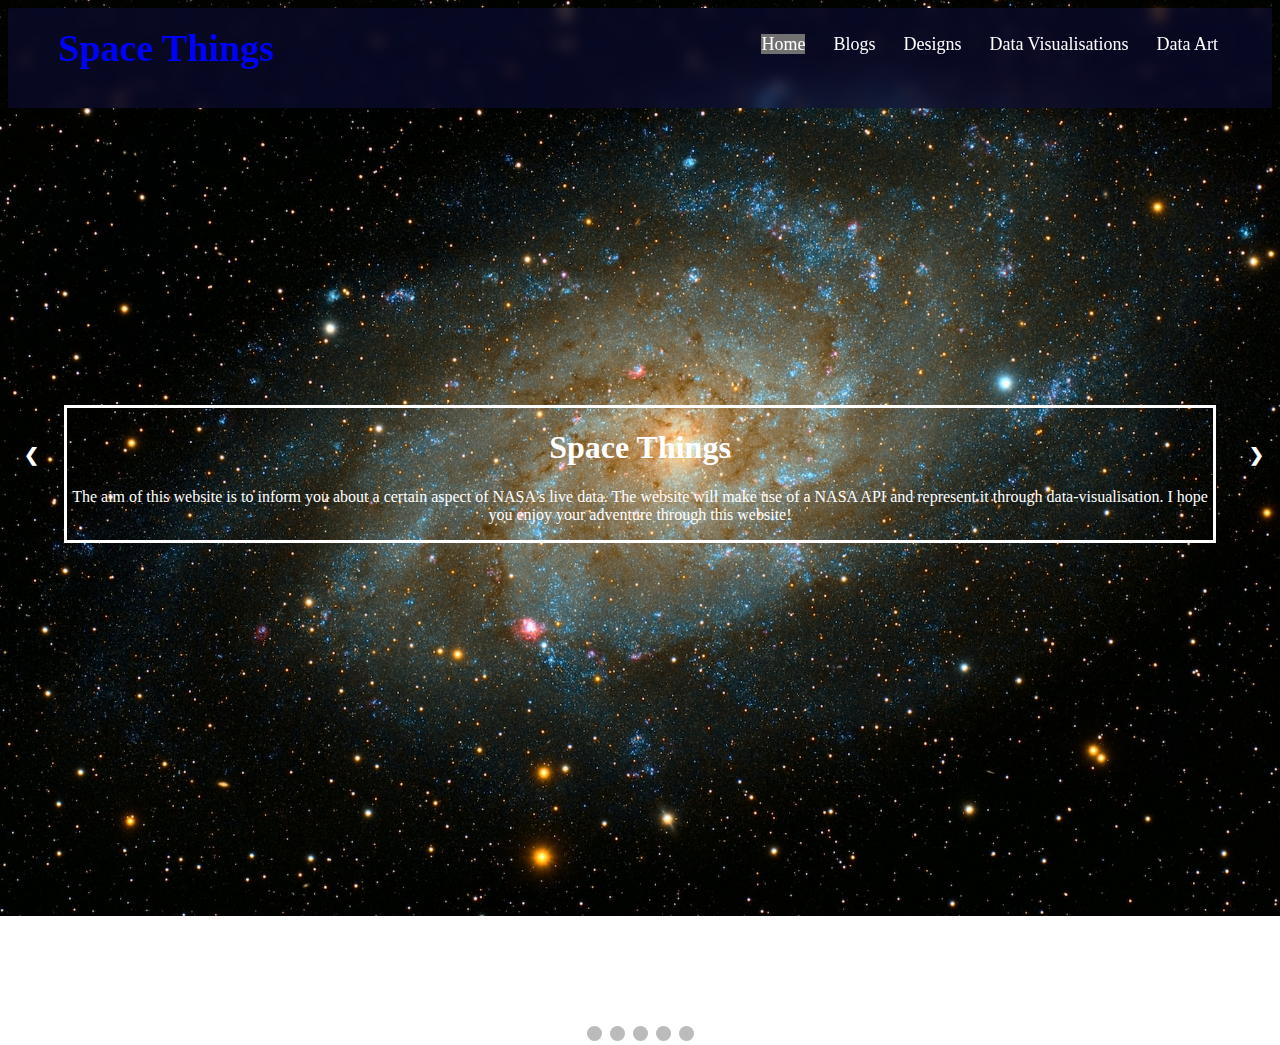
<file: index.html>
<!DOCTYPE html>
<html lang="en">
  <head>
    <meta charset="UTF-8" />
    <meta name="viewport" content="width=device-width, initial-scale=1.0" />
    <meta name="keywords" content="API, NASA API, web development, Space" />
    <title>My Website on Data Visualisation</title>
    <link rel="stylesheet" href="style.css" />
  </head>
  <body>
    <nav id="navbar">
      <label for="logo" class="logo">Space Things</label>
      <ul>
        <li><a href="index.html" class="active">Home</a></li>
        <li><a href="blogs.html">Blogs</a></li>
        <li><a href="design.html">Designs</a></li>
        <li><a href="data-visualisations.html">Data Visualisations</a></li>
        <li><a href="data-art.html">Data Art</a></li>
      </ul>
    </nav>

    <div class="textbox" id="index">
      <h1>Space Things</h1>
      <p>
        The aim of this website is to inform you about a certain aspect of
        NASA's live data. The website will make use of a NASA API and represent
        it through data-visualisation. I hope you enjoy your adventure through
        this website!
      </p>
    </div>

    <script src="app.js"></script>

    <div class="slideshow-container">
      <div class="mySlides fade">
        <div class="numbertext" id="index">1/5</div>
        <img
          src="Images/guillermo-ferla-lLExhYl-cXQ-unsplash.jpg"
          style="width: 100%"
        />
      </div>

      <div class="mySlides fade">
        <div class="numbertext">2/5</div>
        <img
          src="Images/bryan-goff-f7YQo-eYHdM-unsplash.jpg"
          style="width: 100%"
        />
        <div class="textbox2">
          <h1>The Blog Page</h1>
          <p>
            The blog page is where you can find all the interesting
            thoughts,ideas and opinions I have. When you navigate to the Blog
            Page you will find blog one and blog two(This one is just a
            placeholder for now). Enjoy your learning!!
          </p>
          <button onclick="GoToBlogsPage()" id="blogsBtn">Blogs</button>
        </div>
      </div>

      <div class="mySlides fade">
        <div class="numbertext">3/5</div>
        <img
          src="Images/paul-volkmer-qVotvbsuM_c-unsplash.jpg"
          style="width: 100%"
        />
        <div class="textbox3">
          <h1>The Design Page</h1>
          <p>
            The design page is where you can really dive into my thought process
            and creative process while I was creating this website. It comes
            with all the bits and bobs needed to assemble this finished
            product(prototype). It is obviously not as complex as what NASA's
            APIs are but its close enough!
          </p>
          <button onclick="GoToDesignPage()" id="designBtn">Designs</button>
        </div>
      </div>

      <div class="mySlides fade">
        <div class="numbertext">4/5</div>
        <img src="Images/nasa-Q1p7bh3SHj8-unsplash.jpg" style="width: 100%" />
        <div class="textbox4">
          <h1>The Data Visualisation Page</h1>
          <p>
            This is where all the real fun is! The data-visualisation page is
            where you can find NASA's live data constructed and formulated in a
            way that we all can understand. Simple, beautiful and effective.
            (placeholder).
          </p>
          <button onclick="GoToDataVisPage()" id="dataVisBtn">
            Data Visualisations
          </button>
        </div>
      </div>

      <div class="mySlides fade">
        <div class="numbertext">5/5</div>
        <img
          src="Images/cristofer-maximilian-IgX2o2_xAZc-unsplash.jpg"
          style="width: 100%"
        />
        <div class="textbox5">
          <h1>The Data Art Page</h1>
          <p>
            This page follows suit of the data-visualisation page. It comes with
            just as important information and just as much beauty! May your
            understanding of what data-art is develop after visiting this page!
            (placeholder).
          </p>
          <button onclick="GoToDataArtPage()" id="dataArtBtn">Data Art</button>
        </div>
      </div>

      <a class="prev" onclick="plusSlides(-1)">&#10094;</a>
      <a class="next" onclick="plusSlides(1)">&#10095;</a>
    </div>
    <br />

    <div style="text-align: center">
      <span class="dot" onclick="currentSlide(1)"></span>
      <span class="dot" onclick="currentSlide(2)"></span>
      <span class="dot" onclick="currentSlide(3)"></span>
      <span class="dot" onclick="currentSlide(4)"></span>
      <span class="dot" onclick="currentSlide(5)"></span>
    </div>
  </body>
</html>
</file>
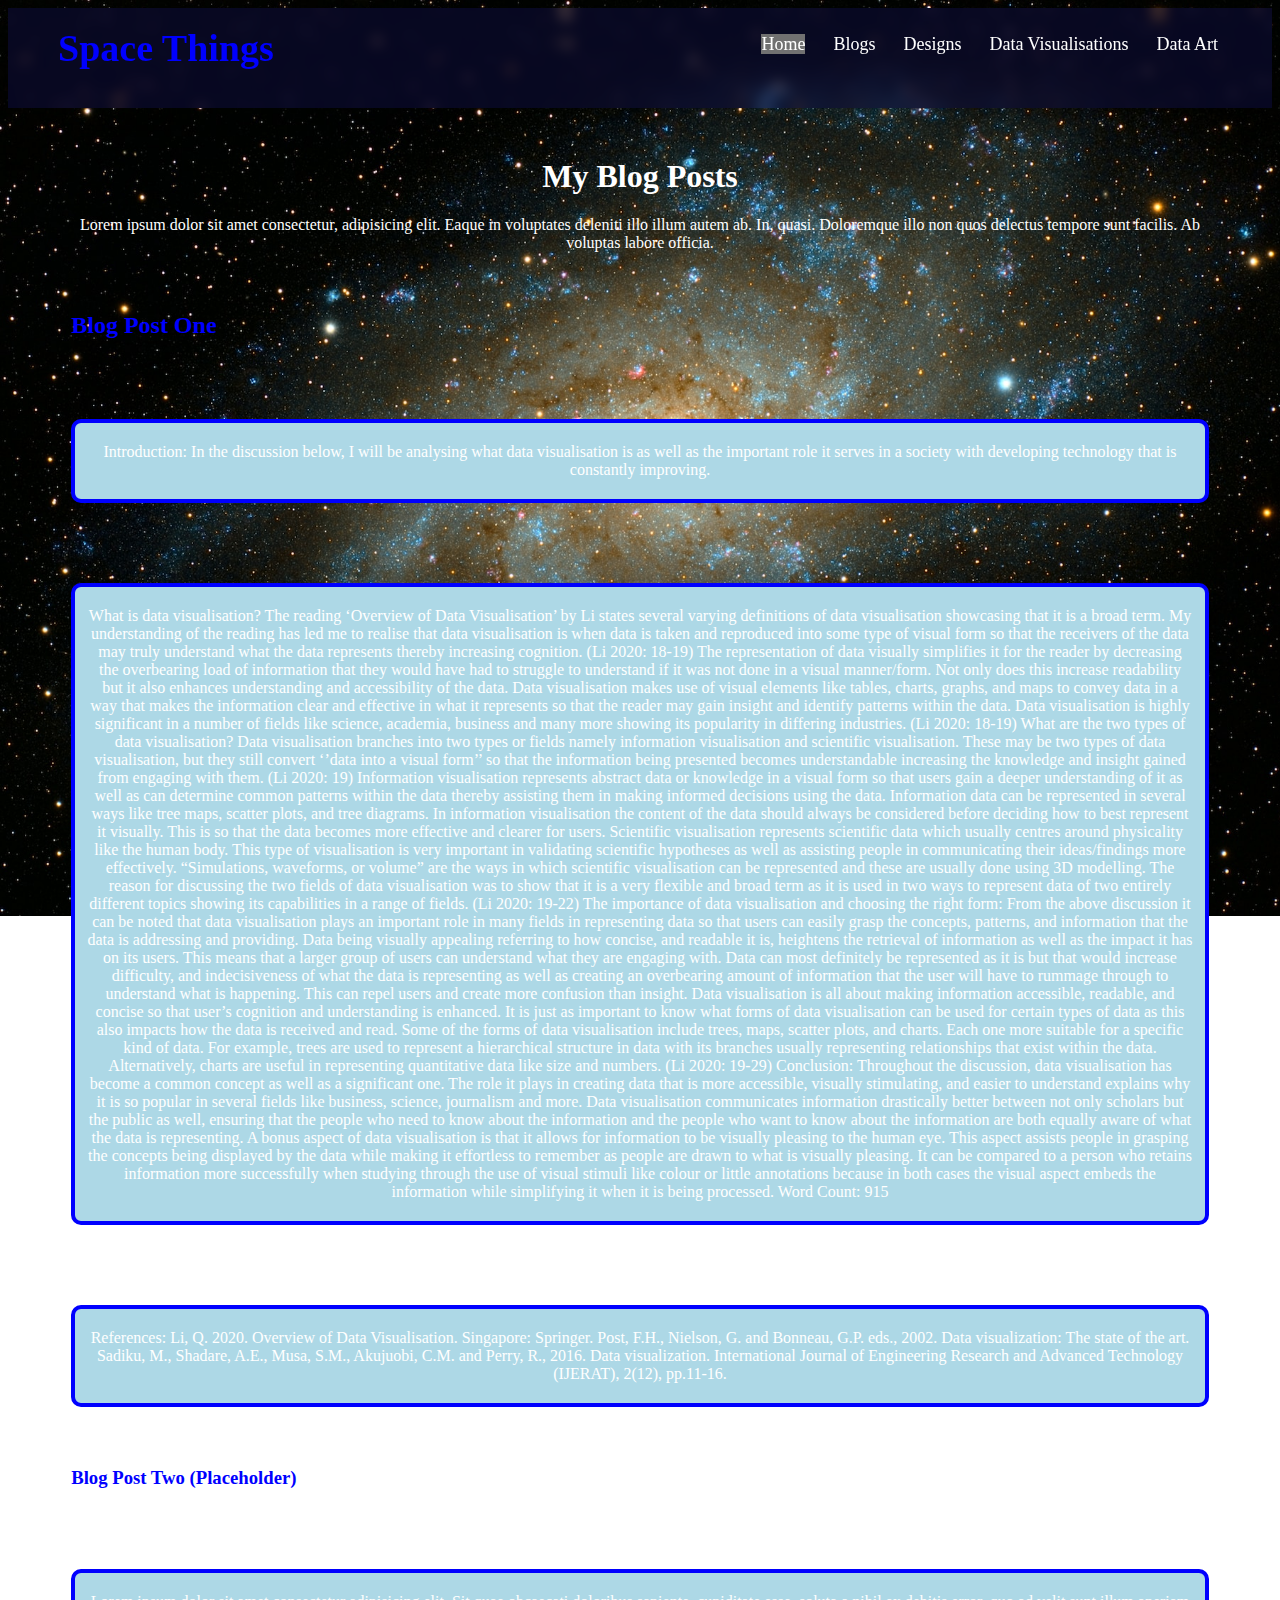
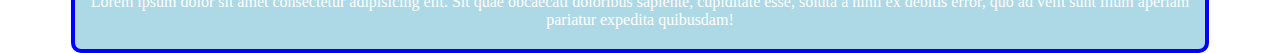
<file: blogs.html>
<!DOCTYPE html>
<html lang="en">
  <head>
    <meta charset="UTF-8" />
    <meta name="viewport" content="width=device-width, initial-scale=1.0" />
    <title>My Website on Data Visualisation</title>
    <link rel="stylesheet" href="style.css" />
  </head>
  <body>
    <nav id="navbar">
      <label for="logo" class="logo">Space Things</label>
      <ul>
        <li><a href="index.html" class="active">Home</a></li>
        <li><a href="blogs.html">Blogs</a></li>
        <li><a href="design.html">Designs</a></li>
        <li><a href="data-visualisations.html">Data Visualisations</a></li>
        <li><a href="data-art.html">Data Art</a></li>
      </ul>
    </nav>
    <section class="header">
      <h1>My Blog Posts</h1>
      <p>
        Lorem ipsum dolor sit amet consectetur, adipisicing elit. Eaque in
        voluptates deleniti illo illum autem ab. In, quasi. Doloremque illo non
        quos delectus tempore sunt facilis. Ab voluptas labore officia.
      </p>

      <div class="blog1">
        <h2>Blog Post One</h2>
        <p>
          Introduction: In the discussion below, I will be analysing what data
          visualisation is as well as the important role it serves in a society
          with developing technology that is constantly improving.
        </p>
        <p>
          What is data visualisation? The reading ‘Overview of Data
          Visualisation’ by Li states several varying definitions of data
          visualisation showcasing that it is a broad term. My understanding of
          the reading has led me to realise that data visualisation is when data
          is taken and reproduced into some type of visual form so that the
          receivers of the data may truly understand what the data represents
          thereby increasing cognition. (Li 2020: 18-19) The representation of
          data visually simplifies it for the reader by decreasing the
          overbearing load of information that they would have had to struggle
          to understand if it was not done in a visual manner/form. Not only
          does this increase readability but it also enhances understanding and
          accessibility of the data. Data visualisation makes use of visual
          elements like tables, charts, graphs, and maps to convey data in a way
          that makes the information clear and effective in what it represents
          so that the reader may gain insight and identify patterns within the
          data. Data visualisation is highly significant in a number of fields
          like science, academia, business and many more showing its popularity
          in differing industries. (Li 2020: 18-19) What are the two types of
          data visualisation? Data visualisation branches into two types or
          fields namely information visualisation and scientific visualisation.
          These may be two types of data visualisation, but they still convert
          ‘’data into a visual form’’ so that the information being presented
          becomes understandable increasing the knowledge and insight gained
          from engaging with them. (Li 2020: 19) Information visualisation
          represents abstract data or knowledge in a visual form so that users
          gain a deeper understanding of it as well as can determine common
          patterns within the data thereby assisting them in making informed
          decisions using the data. Information data can be represented in
          several ways like tree maps, scatter plots, and tree diagrams. In
          information visualisation the content of the data should always be
          considered before deciding how to best represent it visually. This is
          so that the data becomes more effective and clearer for users.
          Scientific visualisation represents scientific data which usually
          centres around physicality like the human body. This type of
          visualisation is very important in validating scientific hypotheses as
          well as assisting people in communicating their ideas/findings more
          effectively. “Simulations, waveforms, or volume” are the ways in which
          scientific visualisation can be represented and these are usually done
          using 3D modelling. The reason for discussing the two fields of data
          visualisation was to show that it is a very flexible and broad term as
          it is used in two ways to represent data of two entirely different
          topics showing its capabilities in a range of fields. (Li 2020: 19-22)
          The importance of data visualisation and choosing the right form: From
          the above discussion it can be noted that data visualisation plays an
          important role in many fields in representing data so that users can
          easily grasp the concepts, patterns, and information that the data is
          addressing and providing. Data being visually appealing referring to
          how concise, and readable it is, heightens the retrieval of
          information as well as the impact it has on its users. This means that
          a larger group of users can understand what they are engaging with.
          Data can most definitely be represented as it is but that would
          increase difficulty, and indecisiveness of what the data is
          representing as well as creating an overbearing amount of information
          that the user will have to rummage through to understand what is
          happening. This can repel users and create more confusion than
          insight. Data visualisation is all about making information
          accessible, readable, and concise so that user’s cognition and
          understanding is enhanced. It is just as important to know what forms
          of data visualisation can be used for certain types of data as this
          also impacts how the data is received and read. Some of the forms of
          data visualisation include trees, maps, scatter plots, and charts.
          Each one more suitable for a specific kind of data. For example, trees
          are used to represent a hierarchical structure in data with its
          branches usually representing relationships that exist within the
          data. Alternatively, charts are useful in representing quantitative
          data like size and numbers. (Li 2020: 19-29) Conclusion: Throughout
          the discussion, data visualisation has become a common concept as well
          as a significant one. The role it plays in creating data that is more
          accessible, visually stimulating, and easier to understand explains
          why it is so popular in several fields like business, science,
          journalism and more. Data visualisation communicates information
          drastically better between not only scholars but the public as well,
          ensuring that the people who need to know about the information and
          the people who want to know about the information are both equally
          aware of what the data is representing. A bonus aspect of data
          visualisation is that it allows for information to be visually
          pleasing to the human eye. This aspect assists people in grasping the
          concepts being displayed by the data while making it effortless to
          remember as people are drawn to what is visually pleasing. It can be
          compared to a person who retains information more successfully when
          studying through the use of visual stimuli like colour or little
          annotations because in both cases the visual aspect embeds the
          information while simplifying it when it is being processed. Word
          Count: 915
        </p>
        <p>
          References: Li, Q. 2020. Overview of Data Visualisation. Singapore:
          Springer. Post, F.H., Nielson, G. and Bonneau, G.P. eds., 2002. Data
          visualization: The state of the art. Sadiku, M., Shadare, A.E., Musa,
          S.M., Akujuobi, C.M. and Perry, R., 2016. Data visualization.
          International Journal of Engineering Research and Advanced Technology
          (IJERAT), 2(12), pp.11-16.
        </p>
      </div>

      <div class="blog2">
        <h3>Blog Post Two (Placeholder)</h3>
        <p>
          Lorem ipsum dolor sit amet consectetur adipisicing elit. Sit quae
          obcaecati doloribus sapiente, cupiditate esse, soluta a nihil ex
          debitis error, quo ad velit sunt illum aperiam pariatur expedita
          quibusdam!
        </p>
      </div>
    </section>
  </body>
</html>
</file>
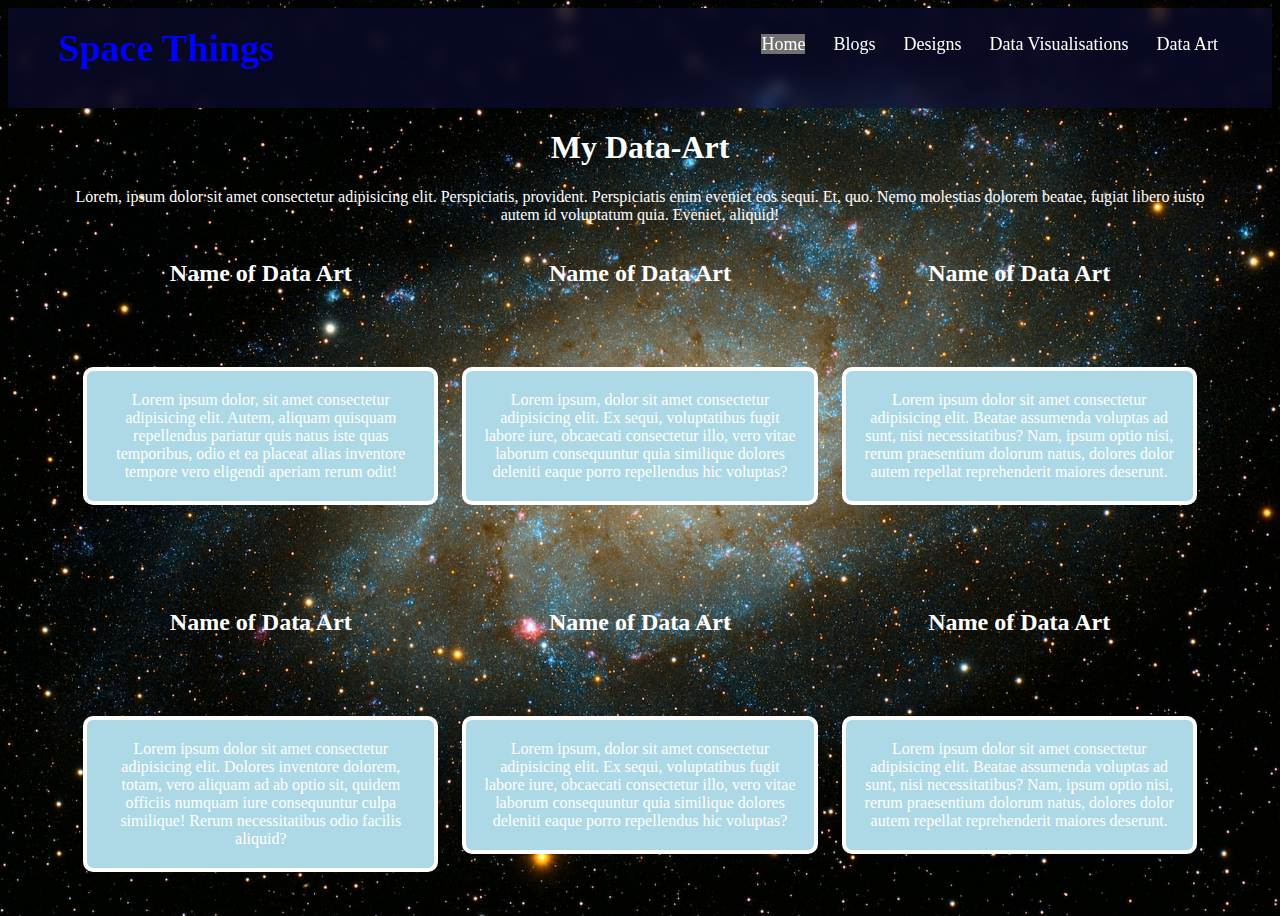
<file: data-art.html>
<!DOCTYPE html>
<html lang="en">
  <head>
    <meta charset="UTF-8" />
    <meta name="viewport" content="width=device-width, initial-scale=1.0" />
    <title>My Website on Data Visualisation</title>
    <link rel="stylesheet" href="style.css" />
  </head>
  <body>
    <nav id="navbar">
      <label for="logo" class="logo">Space Things</label>
      <ul>
        <li><a href="index.html" class="active">Home</a></li>
        <li><a href="blogs.html">Blogs</a></li>
        <li><a href="design.html">Designs</a></li>
        <li><a href="data-visualisations.html">Data Visualisations</a></li>
        <li><a href="data-art.html">Data Art</a></li>
      </ul>
    </nav>

    <article class="data-art">
        <h1>My Data-Art</h1>
        <p>
          Lorem, ipsum dolor sit amet consectetur adipisicing elit. Perspiciatis,
          provident. Perspiciatis enim eveniet eos sequi. Et, quo. Nemo molestias
          dolorem beatae, fugiat libero iusto autem id voluptatum quia. Eveniet,
          aliquid!
        </p>
  
        <span class="row">
          <div class="data-art-col">
            <h2>Name of Data Art</h2>
            <p>Lorem ipsum dolor, sit amet consectetur adipisicing elit. Autem, aliquam quisquam repellendus pariatur quis natus iste quas temporibus, odio et ea placeat alias inventore tempore vero eligendi aperiam rerum odit!</p>
          </div>
          <div class="data-art-col">
            <h2>Name of Data Art</h2>
            <p>Lorem ipsum, dolor sit amet consectetur adipisicing elit. Ex sequi, voluptatibus fugit labore iure, obcaecati consectetur illo, vero vitae laborum consequuntur quia similique dolores deleniti eaque porro repellendus hic voluptas?</p>
          </div>
          <div class="data-art-col">
            <h2>Name of Data Art</h2>
           <p>Lorem ipsum dolor sit amet consectetur adipisicing elit. Beatae assumenda voluptas ad sunt, nisi necessitatibus? Nam, ipsum optio nisi, rerum praesentium dolorum natus, dolores dolor autem repellat reprehenderit maiores deserunt.</p>
          </div>

          <span class="row2">
            <div class="data-art-col2">
              <h2>Name of Data Art</h2>
              <p>Lorem ipsum dolor sit amet consectetur adipisicing elit. Dolores inventore dolorem, totam, vero aliquam ad ab optio sit, quidem officiis numquam iure consequuntur culpa similique! Rerum necessitatibus odio facilis aliquid?</p>
            </div>
            <div class="data-art-col2">
              <h2>Name of Data Art</h2>
              <p>Lorem ipsum, dolor sit amet consectetur adipisicing elit. Ex sequi, voluptatibus fugit labore iure, obcaecati consectetur illo, vero vitae laborum consequuntur quia similique dolores deleniti eaque porro repellendus hic voluptas?</p>
            </div>
            <div class="data-art-col2">
              <h2>Name of Data Art</h2>
             <p>Lorem ipsum dolor sit amet consectetur adipisicing elit. Beatae assumenda voluptas ad sunt, nisi necessitatibus? Nam, ipsum optio nisi, rerum praesentium dolorum natus, dolores dolor autem repellat reprehenderit maiores deserunt.</p>
            </div>
  </body>
</html>
</file>
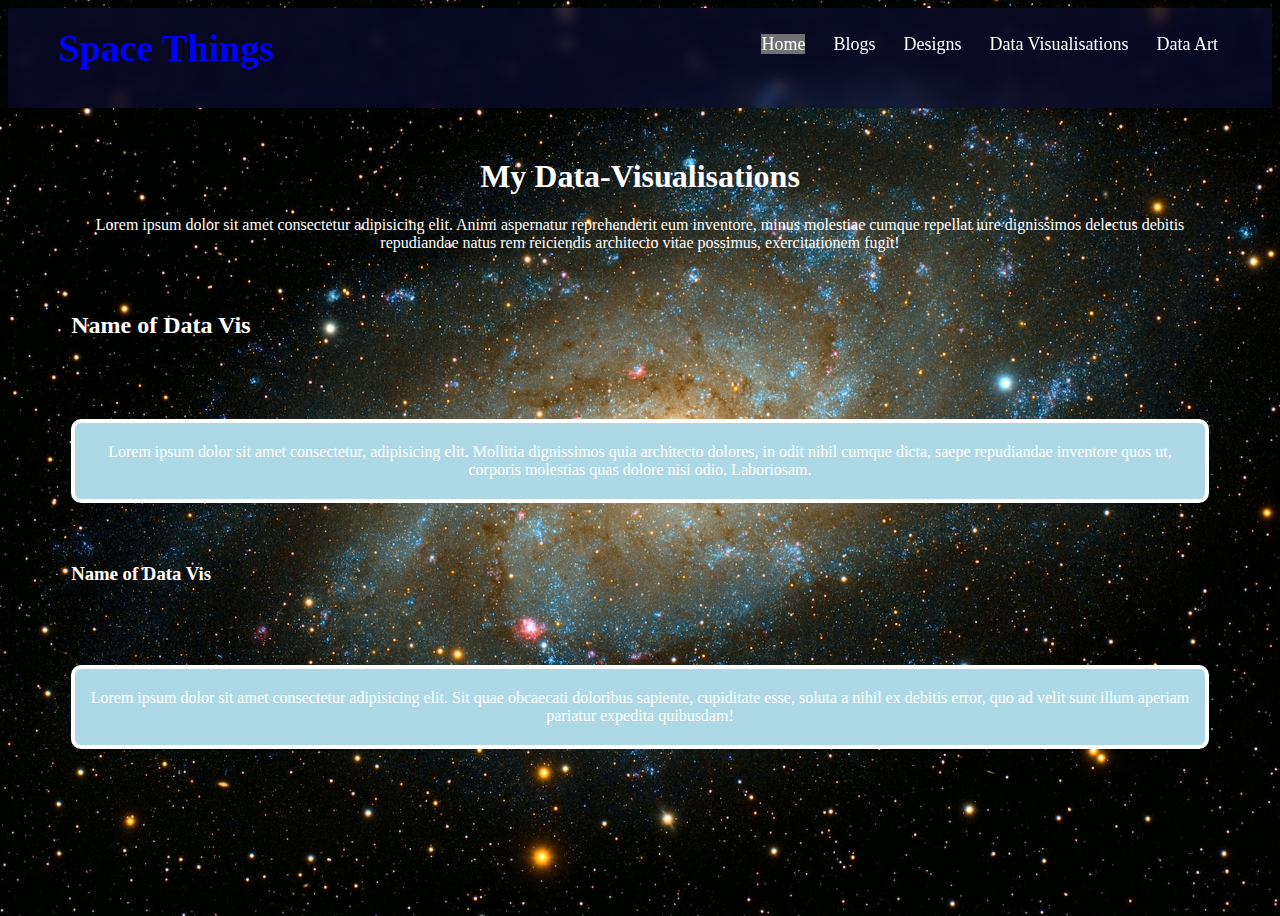
<file: data-visualisations.html>
<!DOCTYPE html>
<html lang="en">
  <head>
    <meta charset="UTF-8" />
    <meta name="viewport" content="width=device-width, initial-scale=1.0" />
    <title>My Website on Data Visualisation</title>
    <link rel="stylesheet" href="style.css" />
  </head>
  <body>
    <nav id="navbar">
      <label for="logo" class="logo">Space Things</label>
      <ul>
        <li><a href="index.html" class="active">Home</a></li>
        <li><a href="blogs.html">Blogs</a></li>
        <li><a href="design.html">Designs</a></li>
        <li><a href="data-visualisations.html">Data Visualisations</a></li>
        <li><a href="data-art.html">Data Art</a></li>
      </ul>
    </nav>

    <section class="data-vis">
      <h1>My Data-Visualisations</h1>
      <p>
        Lorem ipsum dolor sit amet consectetur adipisicing elit. Animi
        aspernatur reprehenderit eum inventore, minus molestiae cumque repellat
        iure dignissimos delectus debitis repudiandae natus rem reiciendis
        architecto vitae possimus, exercitationem fugit!
      </p>

      <div class="data-vis1">
        <h2>Name of Data Vis</h2>
        <p>
          Lorem ipsum dolor sit amet consectetur, adipisicing elit. Mollitia
          dignissimos quia architecto dolores, in odit nihil cumque dicta, saepe
          repudiandae inventore quos ut, corporis molestias quas dolore nisi
          odio. Laboriosam.
        </p>
      </div>

      <div class="data-vis2">
        <h3>Name of Data Vis</h3>
        <p>
          Lorem ipsum dolor sit amet consectetur adipisicing elit. Sit quae
          obcaecati doloribus sapiente, cupiditate esse, soluta a nihil ex
          debitis error, quo ad velit sunt illum aperiam pariatur expedita
          quibusdam!
        </p>
      </div>
    </section>
  </body>
</html>
</file>
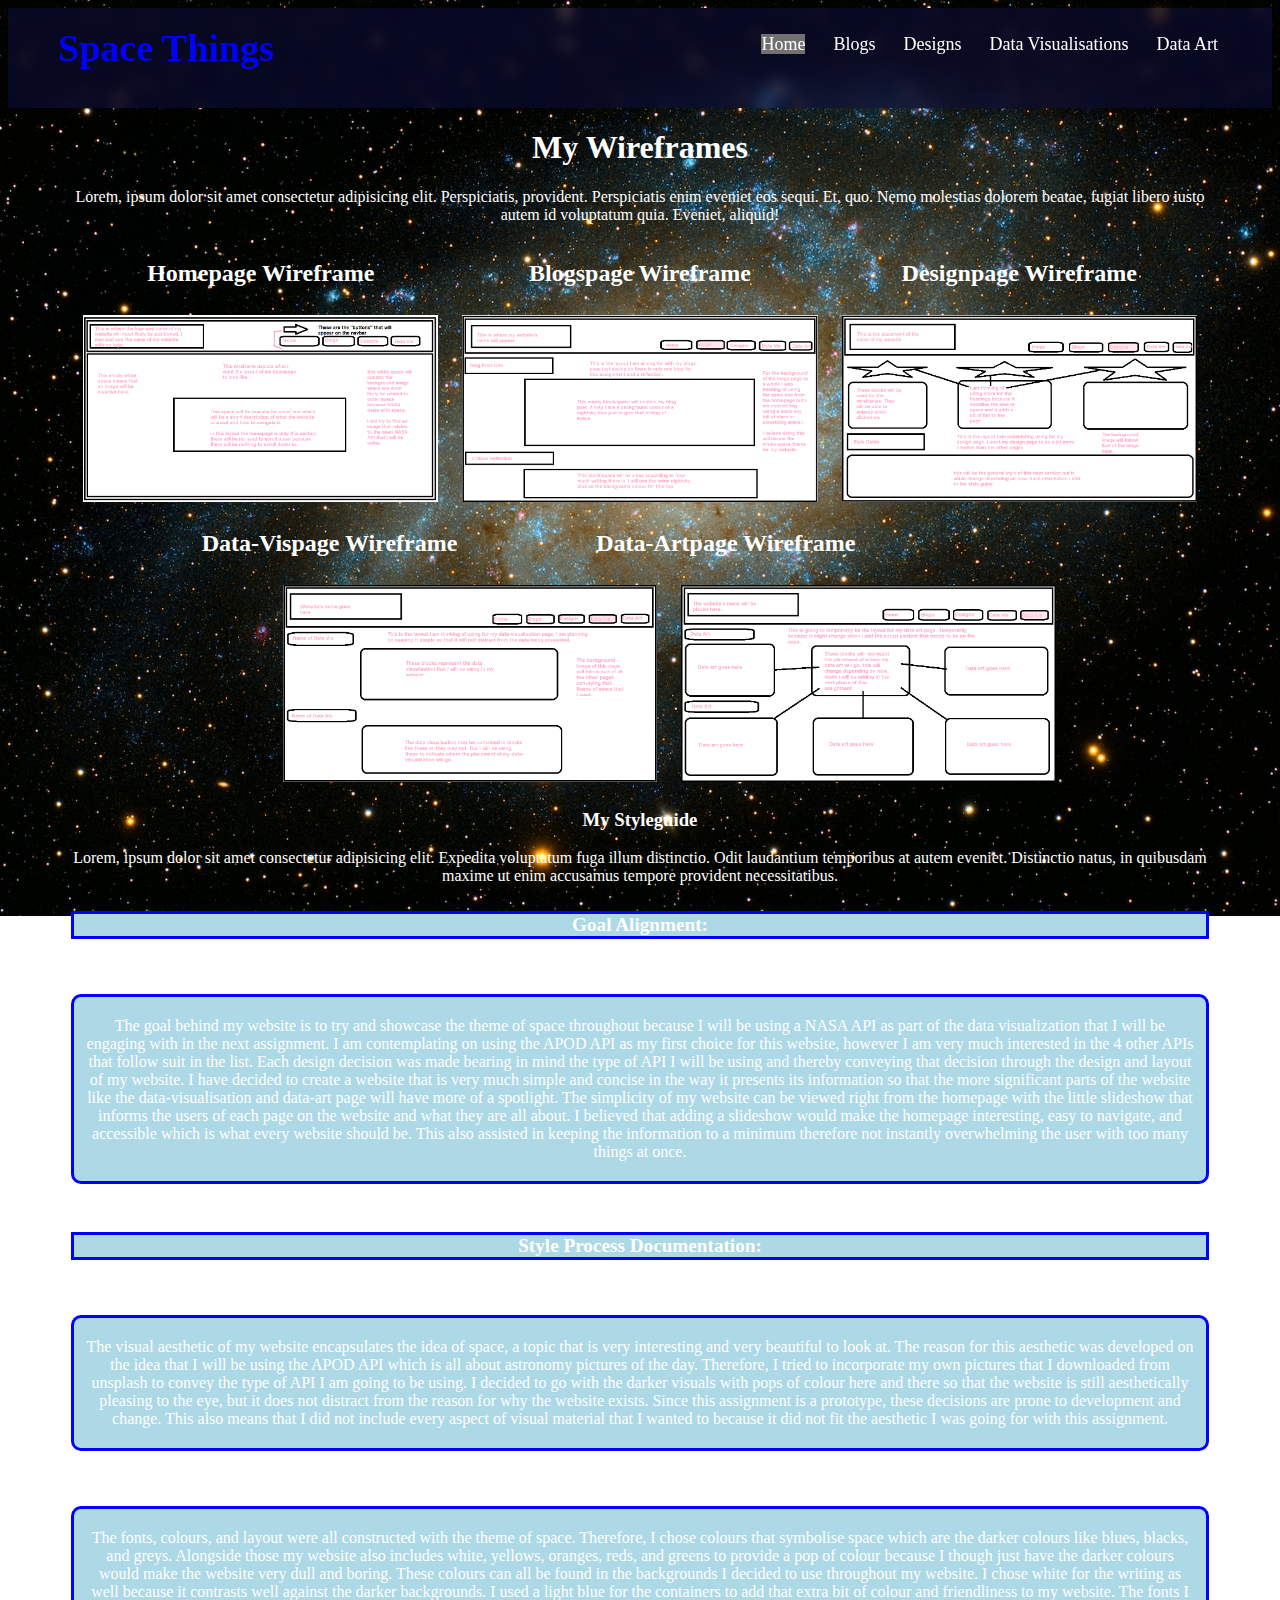
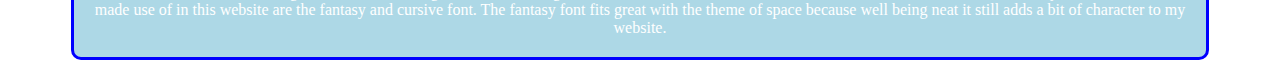
<file: design.html>
<!DOCTYPE html>
<html lang="en">
  <head>
    <meta charset="UTF-8" />
    <meta name="viewport" content="width=device-width, initial-scale=1.0" />
    <title>My Website on Data Visualisation</title>
    <link rel="stylesheet" href="style.css" />
  </head>
  <body>
    <nav id="navbar">
      <label for="logo" class="logo">Space Things</label>
      <ul>
        <li><a href="index.html" class="active">Home</a></li>
        <li><a href="blogs.html">Blogs</a></li>
        <li><a href="design.html">Designs</a></li>
        <li><a href="data-visualisations.html">Data Visualisations</a></li>
        <li><a href="data-art.html">Data Art</a></li>
      </ul>
    </nav>

    <article class="Wireframes">
      <h1>My Wireframes</h1>
      <p>
        Lorem, ipsum dolor sit amet consectetur adipisicing elit. Perspiciatis,
        provident. Perspiciatis enim eveniet eos sequi. Et, quo. Nemo molestias
        dolorem beatae, fugiat libero iusto autem id voluptatum quia. Eveniet,
        aliquid!
      </p>

      <span class="row">
        <div class="Wireframes-col">
          <h2>Homepage Wireframe</h2>
          <a href="Images/Homepage wireframe.png">
            <img src="Images/Homepage wireframe.png" alt="" />
          </a>
        </div>
        <div class="Wireframes-col">
          <h2>Blogspage Wireframe</h2>
          <a href="Images/Blogspage wireframe.png">
            <img src="Images/Blogspage wireframe.png" alt="" />
          </a>
        </div>
        <div class="Wireframes-col">
          <h2>Designpage Wireframe</h2>
          <a href="Images/Designpage wireframe.png">
            <img src="Images/Designpage wireframe.png" alt="" />
          </a>
        </div>

        <span class="row2">
            <div class="Wireframes-col2">
              <h2>Data-Vispage Wireframe</h2>
              <a href="Images/Data-Visualisationspage wireframe.png">
                <img src="Images/Data-Visualisationspage wireframe.png" alt="" />
              </a>
            </div>
            <div class="Wireframes-col2">
              <h2>Data-Artpage Wireframe</h2>
              <a href="Images/Data-Artpage wireframe.png">
                <img src="Images/Data-Artpage wireframe.png" alt="" />
              </a>
            </div>
          
      </span>

      <span class="styles">
        <h3>My Styleguide</h3>
        <a>Lorem, ipsum dolor sit amet consectetur adipisicing elit. Expedita voluptatum fuga illum distinctio. Odit laudantium temporibus at autem eveniet. Distinctio natus, in quibusdam maxime ut enim accusamus tempore provident necessitatibus.</a>
        <h4>Goal Alignment:</h4>
        <p>The goal behind my website is to try and showcase the theme of space throughout because I will be using a NASA API as part of the data visualization that I will be engaging with in the next assignment. 
            I am contemplating on using the APOD API as my first choice for this website, however I am very much interested in the 4 other APIs that follow suit in the list. 
            Each design decision was made bearing in mind the type of API I will be using and thereby conveying that decision through the design and layout of my website. 
            I have decided to create a website that is very much simple and concise in the way it presents its information so that the more significant parts of the website like the data-visualisation and data-art page will have more of a spotlight. 
            The simplicity of my website can be viewed right from the homepage with the little slideshow that informs the users of each page on the website and what they are all about. 
            I believed that adding a slideshow would make the homepage interesting, easy to navigate, and accessible which is what every website should be. This also assisted in keeping the information to a minimum therefore not instantly overwhelming the user with too many things at once. 
            </p>
      </span>

      <span class="styles">
        <h5>Style Process Documentation:</h5>
        <p>The visual aesthetic of my website encapsulates the idea of space, a topic that is very interesting and very beautiful to look at.
             The reason for this aesthetic was developed on the idea that I will be using the APOD API which is all about astronomy pictures of the day. 
             Therefore, I tried to incorporate my own pictures that I downloaded from unsplash to convey the type of API I am going to be using.
              I decided to go with the darker visuals with pops of colour here and there so that the website is still aesthetically pleasing to the eye, but it does not distract from the reason for why the website exists. 
            
              Since this assignment is a prototype, these decisions are prone to development and change. 
            This also means that I did not include every aspect of visual material that I wanted to because it did not fit the aesthetic I was going for with this assignment. 
            </p>

            <p>The fonts, colours, and layout were all constructed with the theme of space.
                 Therefore, I chose colours that symbolise space which are the darker colours like blues, blacks, and greys. 
                 Alongside those my website also includes white, yellows, oranges, reds, and greens to provide a pop of colour because I though just have the darker colours would make the website very dull and boring. 
                 These colours can all be found in the backgrounds I decided to use throughout my website. I chose white for the writing as well because it contrasts well against the darker backgrounds. I used a light blue for the containers to add that extra bit of colour and friendliness to my website. The fonts I made use of in this website are the fantasy and cursive font. The fantasy font fits great with the theme of space because well being neat it still adds a bit of character to my website. </p>
      </span>
    </article>
  </body>
</html>
</file>
<file: style.css>
body{
    font-family: fantasy;
    background: url(Images/guillermo-ferla-lLExhYl-cXQ-unsplash.jpg) no-repeat;
    background-size: cover;
    height: 100vh;
}


nav{
    background: rgba(13, 13, 64, 0.51);
    backdrop-filter: blur(7px);
    height: 100px;
    width: 100%;
}

.content{
    padding: 16px;
}

.sticky{
    position: fixed;
    top: 0;
    width: 100%;
}

.sticky+.content{
    padding-top: 50px;
}

nav ul{
    float: right;
    margin-right: 30px;
}

nav ul li{
    display: inline-block;
    margin-right: 24px;
    margin-top: 10px;
    position: relative;
}

nav ul li a{
    font-size: 18px;
    color:white;
    text-decoration: none;
}

nav ul li::after{
    content: '';
    width: 0%;
    height: 3px;
    background: blue;
    display: block;
    margin: auto;
    transition: 0.6s;
}

nav ul li:hover::after{
    width: 100%;
}

.logo{
    color: blue;
    font-size: 38px;
    font-weight: bold;
    line-height: 80px;
    margin: 0 50px;
}

#blogsBtn{
    padding: 10px;
    border-radius: 5px;
    background-color: rgb(76, 76, 245);
    margin-bottom: 15px;
}

#blogsBtn:hover{
    background-color: grey;
}

#designBtn{
    padding: 10px;
    border-radius: 5px;
    background-color: rgb(76, 76, 245);
    margin-bottom: 15px;
}

#designBtn:hover{
    background-color: grey;
}

#dataVisBtn{
    padding: 10px;
    border-radius: 5px;
    background-color: rgb(76, 76, 245);
    margin-bottom: 15px;
}

#dataVisBtn:hover{
    background-color: grey;
}

#dataArtBtn{
    padding: 10px;
    border-radius: 5px;
    background-color: rgb(76, 76, 245);
    margin-bottom: 15px;
}

#dataArtBtn:hover{
    background-color: grey;
}

.textbox{
    width: 90%;
    color: white;
    position: absolute;
    top: 45%;
    left: 5%;
    transform: translate(-50% -50%);
    text-align: center;
    border: 3px solid white;
}

*{box-sizing: border-box;}

.textbox2{
    width: 90%;
    color: white;
    position: absolute;
    top: 45%;
    left: 5%;
    transform: translate(-50% -50%);
    text-align: center;
    border: 3px solid white;
    background: rgba(173, 216, 230, 0.667);
    margin-top: 175px;
}

.textbox3{
    width: 90%;
    color: white;
    position: absolute;
    top: 45%;
    left: 5%;
    transform: translate(-50% -50%);
    text-align: center;
    border: 3px solid white;
    background: rgba(173, 216, 230, 0.667);
    margin-top: 175px;
}

.textbox4{
    width: 90%;
    color: white;
    position: absolute;
    top: 45%;
    left: 5%;
    transform: translate(-50% -50%);
    text-align: center;
    border: 3px solid white;
    background: rgba(173, 216, 230, 0.667);
    margin-top: 175px;
}

.textbox5{
    width: 90%;
    color: white;
    position: absolute;
    top: 45%;
    left: 5%;
    transform: translate(-50% -50%);
    text-align: center;
    border: 3px solid white;
    background: rgba(173, 216, 230, 0.667);
    margin-top: 175px;
}

.slideshow-container {
    height: 100vh;
    max-width: fit-content;
    background-size: cover;
}

.mySlides{
    display: none;
    height: 100vh;
    background-size: cover;
}

.text{
    color: #f2f2f2;
    font-size: large;
    text-align: center;
    border: 3px solid white;
}


.prev, .next{
    cursor: pointer;
    position: absolute;
    top: 50%;
    width: auto;
    margin-top: -22px;
    padding: 16px;
    color: white;
    font-weight: bold;
    font-size: 18px;
    transition: 0.6s ease;
    border-radius: 0 3px 3px 0;
    user-select: none;
}

.next{
    right: 0;
    border-radius: 3px 0 0 3px;
}

.prev:hover, .next:hover{
    background-color: rgba(0,0,0,0.8);
}

.information{
    color: #f2f2f2;
    font-size: 15px;
    padding: 8px 12px;
    position: absolute;
    bottom: 8px;
    width: 100%;
    text-align: center;
}

.numbertext{
    color: #f2f2f2;
    font-size: 12px;
    padding: 8px 12px;
    position: absolute;
    top: 0;
}

.dot{
    cursor: pointer;
    height: 15px;
    width: 15px;
    margin: 0 2px;
    background-color: #bbb;
    border-radius: 50%;
    display: inline-block;
    transition: 0.6s ease background-color;
}

.active, .dot:hover{
    background-color: #717171;
}

.fade{
    animation-name: fade;
    animation-duration: 1.5s;
}

@keyframes fade{
    from{opacity: .4;}
    to{opacity: 1;}
}

/*------Blogs Page-----*/

.header{
    text-align: center;
    color:white ;
    width: 90%;
    margin: auto;
    text-align: center;
}

.header h1{
    margin-top: 50px;
}

.blog1 p{
    flex-basis: 50%;
    background: lightblue;
    border-radius: 10px;
    position: relative;
    padding: 20px 12px;
    box-sizing: border-box;
    margin-top: 80px;
    border: 4px solid blue;
}

.blog1 h2{
    text-align: left;
    margin-top: 60px;
    color: blue;
}

.blog2 p{
    flex-basis: 50%;
    background: lightblue;
    border-radius: 10px;
    position: relative;
    padding: 20px 12px;
    box-sizing: border-box;
    margin-top: 80px;
    border: 4px solid blue;
}

.blog2 h3{
    text-align: left;
    margin-top: 60px;
    color: blue;
}

/*-------Design Page-------*/

.Wireframes {
    text-align: center;
    color:white ;
    width: 90%;
    margin: auto;
    text-align: center;
}


.Wireframes .row{
    display: flex;
    flex-wrap: wrap;
    padding: 0px 0px ;
}

.Wireframes-col{
    flex: 25%;
    max-width: 35%;
    padding: 0px 12px;
}

.Wireframes-col img{
    margin-top: 8px;
    vertical-align: middle;
    width: 100%;
}

.Wireframes-col:hover{
    background-color: rgba(173, 216, 230, 0.723);
}

.Wireframes .row2{
    display: flex;
    flex-wrap: wrap;
    padding: 0px 0px ;
}

.Wireframes-col2{
    flex: 25%;
    max-width: 35%;
    padding: 8px 12px;
}

.Wireframes-col2 img{
    margin-top: 8px;
    vertical-align: middle;
    width: 100%;
    margin-left: 200px;
}

.Wireframes-col2 h2{
    text-align: right;
    margin-left: 100px;
}

.styles h4{
    border: 3px solid blue;
    color: white;
    background: lightblue;
    font-size: larger;
}

.styles h5{
    border: 3px solid blue;
    color: white;
    background: lightblue;
    font-size: larger;
}

.styles p{
    flex-basis: 50%;
    background: lightblue;
    border-radius: 10px;
    position: relative;
    padding: 20px 12px;
    box-sizing: border-box;
    margin-top: 55px;
    border: 3px solid blue;
}

/*--------Data Visualisation Page--------*/

.data-vis{
    text-align: center;
    color:white ;
    width: 90%;
    margin: auto;
    text-align: center;
}

.data-vis h1{
    margin-top: 50px;
}

.data-vis1 p{
    flex-basis: 50%;
    background: lightblue;
    border-radius: 10px;
    position: relative;
    padding: 20px 12px;
    box-sizing: border-box;
    margin-top: 80px;
    border: 4px solid white;
}

.data-vis1 h2{
    text-align: left;
    margin-top: 60px;
}

.data-vis2 p{
    flex-basis: 50%;
    background: lightblue;
    border-radius: 10px;
    position: relative;
    padding: 20px 12px;
    box-sizing: border-box;
    margin-top: 80px;
    border: 4px solid white;
}

.data-vis2 h3{
    text-align: left;
    margin-top: 60px;
}

/*--------Data Art Page--------*/

.data-art {
    text-align: center;
    color:white ;
    width: 90%;
    margin: auto;
    text-align: center;
}

.data-art .row{
    display: flex;
    flex-wrap: wrap;
    padding: 0px 0px ;
}

.data-art-col{
    flex: 25%;
    max-width: 35%;
    padding: 0px 12px;
}

.data-art-col p{
    flex-basis: 25%;
    background: lightblue;
    border-radius: 10px;
    position: relative;
    padding: 20px 12px;
    box-sizing: border-box;
    margin-top: 80px;
    border: 4px solid white;
}

.data-art .row2{
    display: flex;
    flex-wrap: wrap;
    padding: 0px 0px ;
}

.data-art-col2{
    flex: 25%;
    max-width: 35%;
    padding: 8px 12px;
}

.data-art-col2 p{
    flex-basis: 25%;
    background: lightblue;
    border-radius: 10px;
    position: relative;
    padding: 20px 12px;
    box-sizing: border-box;
    margin-top: 80px;
    border: 4px solid white;
}

.data-art-col2 h2{
    margin-top: 80px;
}
</file>
